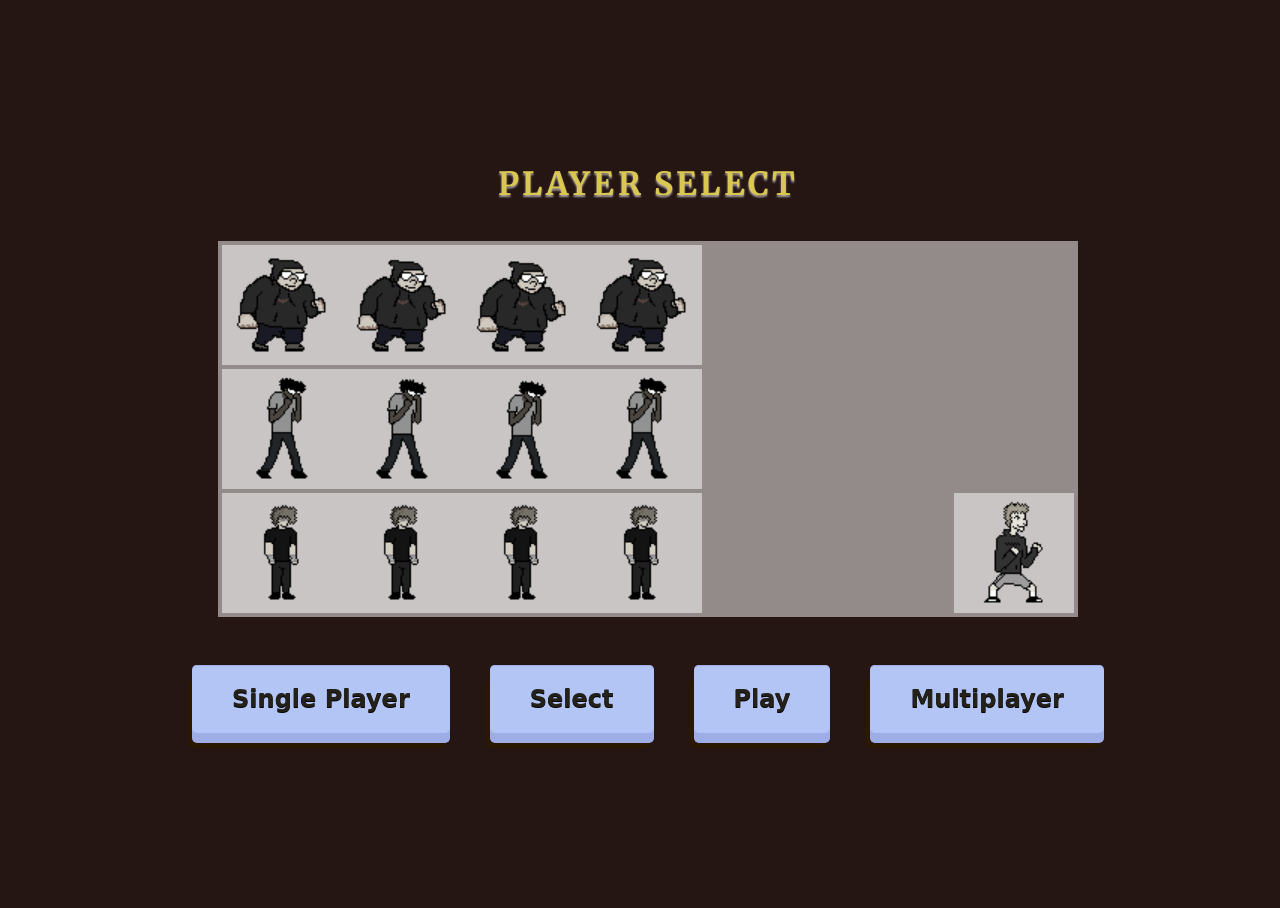
<file: selection.html>
<!DOCTYPE html>
<html lang="en">
<head>
    <meta charset="UTF-8">
    <meta name="viewport" content="width=device-width, initial-scale=1.0">
    <title>Character Selection</title>
    <link rel="stylesheet" href="./css/selection.css" />
</head>
<body>
    
<div class="container">
    <h1 class="title">Player Select</h1>
    <div class="select-container"><a class="character" data-name="Big Dev" rel="Big Dev"><img class="character__img" src="./assets/img/BigDev/Idle.png"/>
      <p class="character__name">Big Dev</p></a><a class="character" data-name="jay" rel="Jay"><img class="character__img" src="./assets/img/Jay/Idle.png"/>
      <p class="character__name">Jay</p></a><a class="character" data-name="deshon" rel="Deshon"><img class="character__img" src="./assets/img/Deshon/Idle.png"/>
      <p class="character__name">Deshon</p></a><a class="character" data-name="parker" rel="Parker"><img class="character__img" src="./assets/img/Parker/PFP.png"/>
      <p class="character__name">Parker</p></a>
  </div>
    <div id="menu" class="menu">
      <div class="options">
        <div id="1player" class="button video-game-font">
          <a class="video-game-font">Single Player</a>
        </div>
        <div id="Select" class="button video-game-font">
          <a class="video-game-font">Select</a>
        </div>
        <div id="Play" class="button video-game-font">
          <a class="video-game-font">Play</a>
        </div>
        <div id="2players" class="button video-game-font">
          <a class="video-game-font">Multiplayer</a>
        </div>
      </div>
    </div>
  </div>
  
  <!-- <audio preload="auto" autoplay>
    <source src="https://s3-us-west-2.amazonaws.com/s.cdpn.io/813538/02.%20Player%20Select.mp3?cache=?php echo time(); ?>" type="audio/mpeg">
    </audio> -->
  <script type="module" src="./js/selection.js"></script>
</body>
</html>
</file>
<file: css/selection.css>
@import url("https://fonts.googleapis.com/css?family=Merriweather:400,700");
html {
  box-sizing: border-box;
}

*,
*::before,
*::after {
  box-sizing: inherit;
}

html,
body {
  width: 100%;
  height: 100%;
}

body {
  background: #251614;
  font-family: "Merriweather", serif;
  position: relative;
  min-height: 100%;
}

a {
  text-decoration: none;
  margin: 0;
  padding: 0;
}

.sf-logo {
  width: 150px;
  margin: 1em auto;
  display: block;
}

.container {
  width: 100%;
  height: 100%;
  display: flex;
  flex-direction: column;
  justify-content: center;
}

.title {
  text-align: center;
  text-transform: uppercase;
  color: #dac751;
  letter-spacing: 0.1em;
  text-shadow: 0px 2px 2px rgba(255, 255, 255, 0.6);
}

.select-container {
  max-width: 860px;
  display: flex;
  margin: 1em auto 3em;
  flex-wrap: wrap;
  justify-content: space-between;
  background: rgba(255, 255, 255, 0.5);
  padding: 4px 4px 0px;
}

.character {
  margin-bottom: 4px;
  width: auto;
  max-height: 120px;
  align-self: stretch;
  background: rgba(255, 255, 255, 0.5);
  cursor: pointer;
  position: relative;
  text-align: center;
}
.character__name {
  position: absolute;
  width: 100%;
  bottom: 0;
  display: none;
}
.character__img, .character__name {
  margin: 0;
  padding: 0;
}
.character__img {
  filter: grayscale(0.84);
  height: 120px;
}
.character.active {
  transform: scale(1.05);
  box-shadow: 0px 4px 4px rgba(0, 0, 0, 0.2);
  z-index: 100;
}
.character.active .character__name {
  display: block;
  width: 100%;
  background: #e3231e;
  color: white;
  opacity: 0.7;
  margin-top: 0.8em;
  font-size: 0.7em;
  text-transform: uppercase;
  font-weight: 700;
  padding: 0.3em 0;
}
.character.active:after {
  content: "1P";
  position: absolute;
  text-align: center;
  top: -15px;
  left: 30%;
  font-size: 36px;
  color: #e3231e;
  font-weight: 700;
  text-shadow: 0px 0px 5px white;
}
.character.active .character__img {
  filter: grayscale(0);
  outline: 4px solid white;
  -webkit-animation: flash 300ms linear;
          animation: flash 300ms linear;
}

/* the great divide */

.character {
  margin-bottom: 4px;
  width: auto;
  max-height: 120px;
  align-self: stretch;
  background: rgba(255, 255, 255, 0.5);
  cursor: pointer;
  position: relative;
  text-align: center;
}
.character__name {
  position: absolute;
  width: 100%;
  bottom: 0;
  display: none;
}
.character__img, .character__name {
  margin: 0;
  padding: 0;
}
.character__img {
  filter: grayscale(0.84);
  height: 120px;
}
.character.active2 {
  transform: scale(1.05);
  box-shadow: 0px 4px 4px rgba(0, 0, 0, 0.2);
  z-index: 100;
}
.character.active2 .character__name {
  display: block;
  width: 100%;
  background: blue;
  color: white;
  opacity: 0.7;
  margin-top: 0.8em;
  font-size: 0.7em;
  text-transform: uppercase;
  font-weight: 700;
  padding: 0.3em 0;
}
.character.active2:after {
  content: "2P";
  position: absolute;
  text-align: center;
  top: -15px;
  left: 30%;
  font-size: 36px;
  color: blue;
  font-weight: 700;
  text-shadow: 0px 0px 5px white;
}
.character.active2 .character__img {
  filter: grayscale(0);
  outline: 4px solid white;
  -webkit-animation: flash 300ms linear;
          animation: flash 300ms linear;
}


.menu {
  font-family: silver;
  color: black;
  position: relative;
  width: auto;
  height: auto;
  display: flex;
  flex-direction: column;
  justify-content: center;
  align-items: center;
  /* border: solid red; */
  top: -20px;
}

.menuOption {
  border: solid black;
  border-width: 1px 5px 5px 1px;
  font-size: 60px;
  padding: 10px 20px 5px 10px;
  margin-top: 10px;
  margin-bottom: 10px;
  cursor: pointer;
  transition: color .3s ease-in-out, box-shadow .3s ease-in-out;
}

.menuOption:hover {
  box-shadow: inset 350px 0 0 0 #9eade9;
  color: black;
}

.options {
  /* border: solid green; */
  position: relative;
  top: 0;
  display: flex;
  gap: 0px;
  /* margin-left: auto; */
  /* justify-content: center; */
}

.video-game-btn {
  text-align: center;
  display: inline-block;
  margin: 5px;
  font-weight: bold;
  padding: 10px 0 10px 10px;
  background-color: lightgray;
  text-shadow: -1px -1px black, 1px 1px white;
  color: gray;
  -webkit-border-radius: 7px;
  -moz-border-radius: 7px;
  -o-border-radius: 7px;
  border-radius: 7px;
  box-shadow: 0 .2em gray;
  cursor: pointer;

}

.video-game-font {
  font-family: "Press Start 2P", system-ui;
  font-weight: 400;
  font-style: normal;

}

.button {
  position: relative;
  display: inline-block;
  margin: 20px;
  cursor: pointer;
}

.button a {
  color: #23211a;

  font-weight: bold;
  font-size: 24px;
  text-align: center;
  text-decoration: none;
  background-color: #b3c5f5;
  display: block;
  position: relative;
  padding: 20px 40px;

  -webkit-tap-highlight-color: rgba(0, 0, 0, 0);
  text-shadow: 0px 1px 0px #000;
  filter: dropshadow(color=#000, offx=0px, offy=1px);

  -webkit-box-shadow: inset 0 1px 0 #9fade7, 0 10px 0 #9fade7;
  -moz-box-shadow: inset 0 1px 0 #9fade7, 0 10px 0 #9fade7;
  box-shadow: inset 0 1px 0 #9fade7, 0 10px 0 #9fade7;

  -webkit-border-radius: 5px;
  -moz-border-radius: 5px;
  border-radius: 5px;
}

.button a:active {
  top: 10px;
  background-color: #afbaf2;
  color: #1d1814;
  -webkit-box-shadow: inset 0 1px 0 #9fade7, inset 0 -3px 0 #9fade7;
  -moz-box-shadow: inset 0 1px 0 #9fade7, inset 0 -3pxpx 0 #9fade7;
  box-shadow: inset 0 1px 0 #9fade7, inset 0 -3px 0 #9fade7;
}

.button:after {
  content: "";
  height: 100%;
  width: 100%;
  padding: 4px;
  position: absolute;
  bottom: -15px;
  left: -4px;
  z-index: -1;
  background-color: #2B1800;
  -webkit-border-radius: 5px;
  -moz-border-radius: 5px;
  border-radius: 5px;
}

@-webkit-keyframes flash {
  0% {
    filter: brightness(100%);
  }
  20% {
    filter: brightness(150%);
  }
  40% {
    filter: brightness(100%);
  }
  60% {
    filter: brightness(150%);
  }
  80% {
    filter: brightness(100%);
  }
  100% {
    filter: brightness(150%);
  }
}

@keyframes flash {
  0% {
    filter: brightness(100%);
  }
  20% {
    filter: brightness(150%);
  }
  40% {
    filter: brightness(100%);
  }
  60% {
    filter: brightness(150%);
  }
  80% {
    filter: brightness(100%);
  }
  100% {
    filter: brightness(150%);
  }
}
</file>
